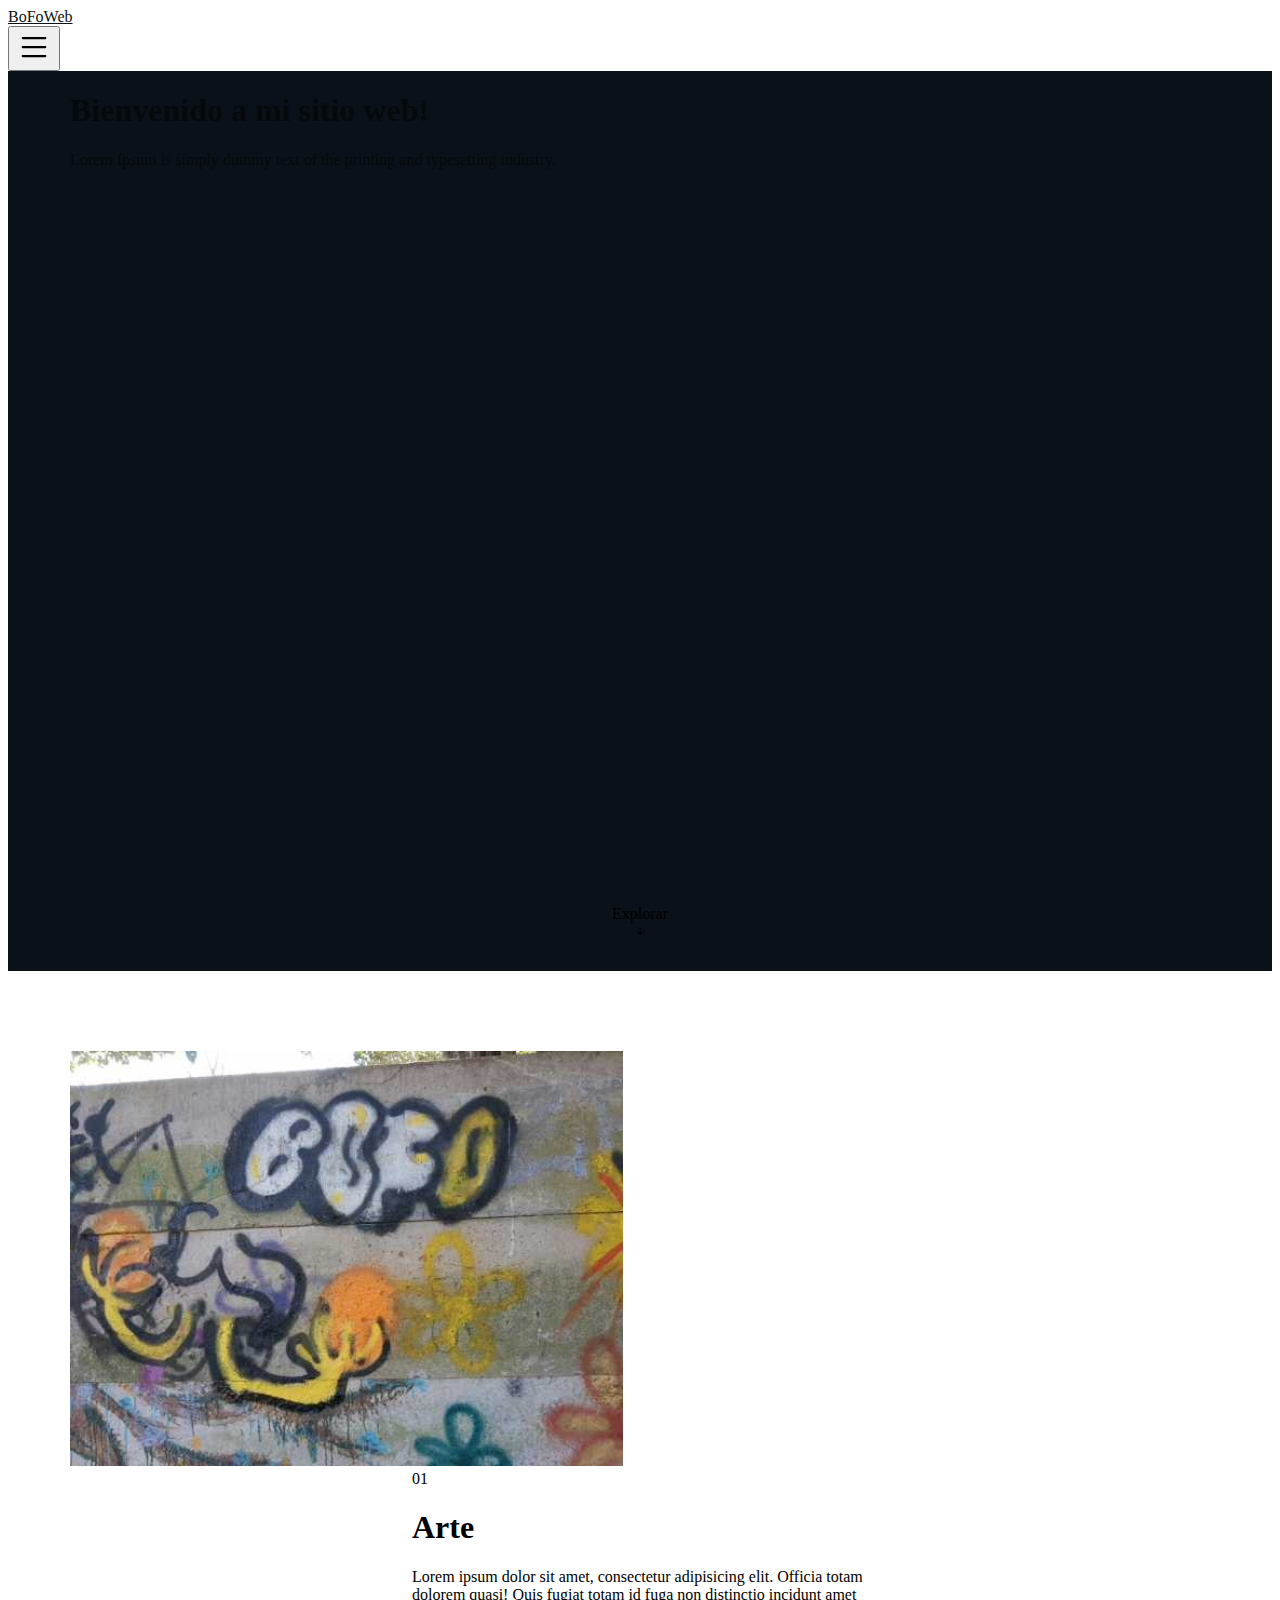
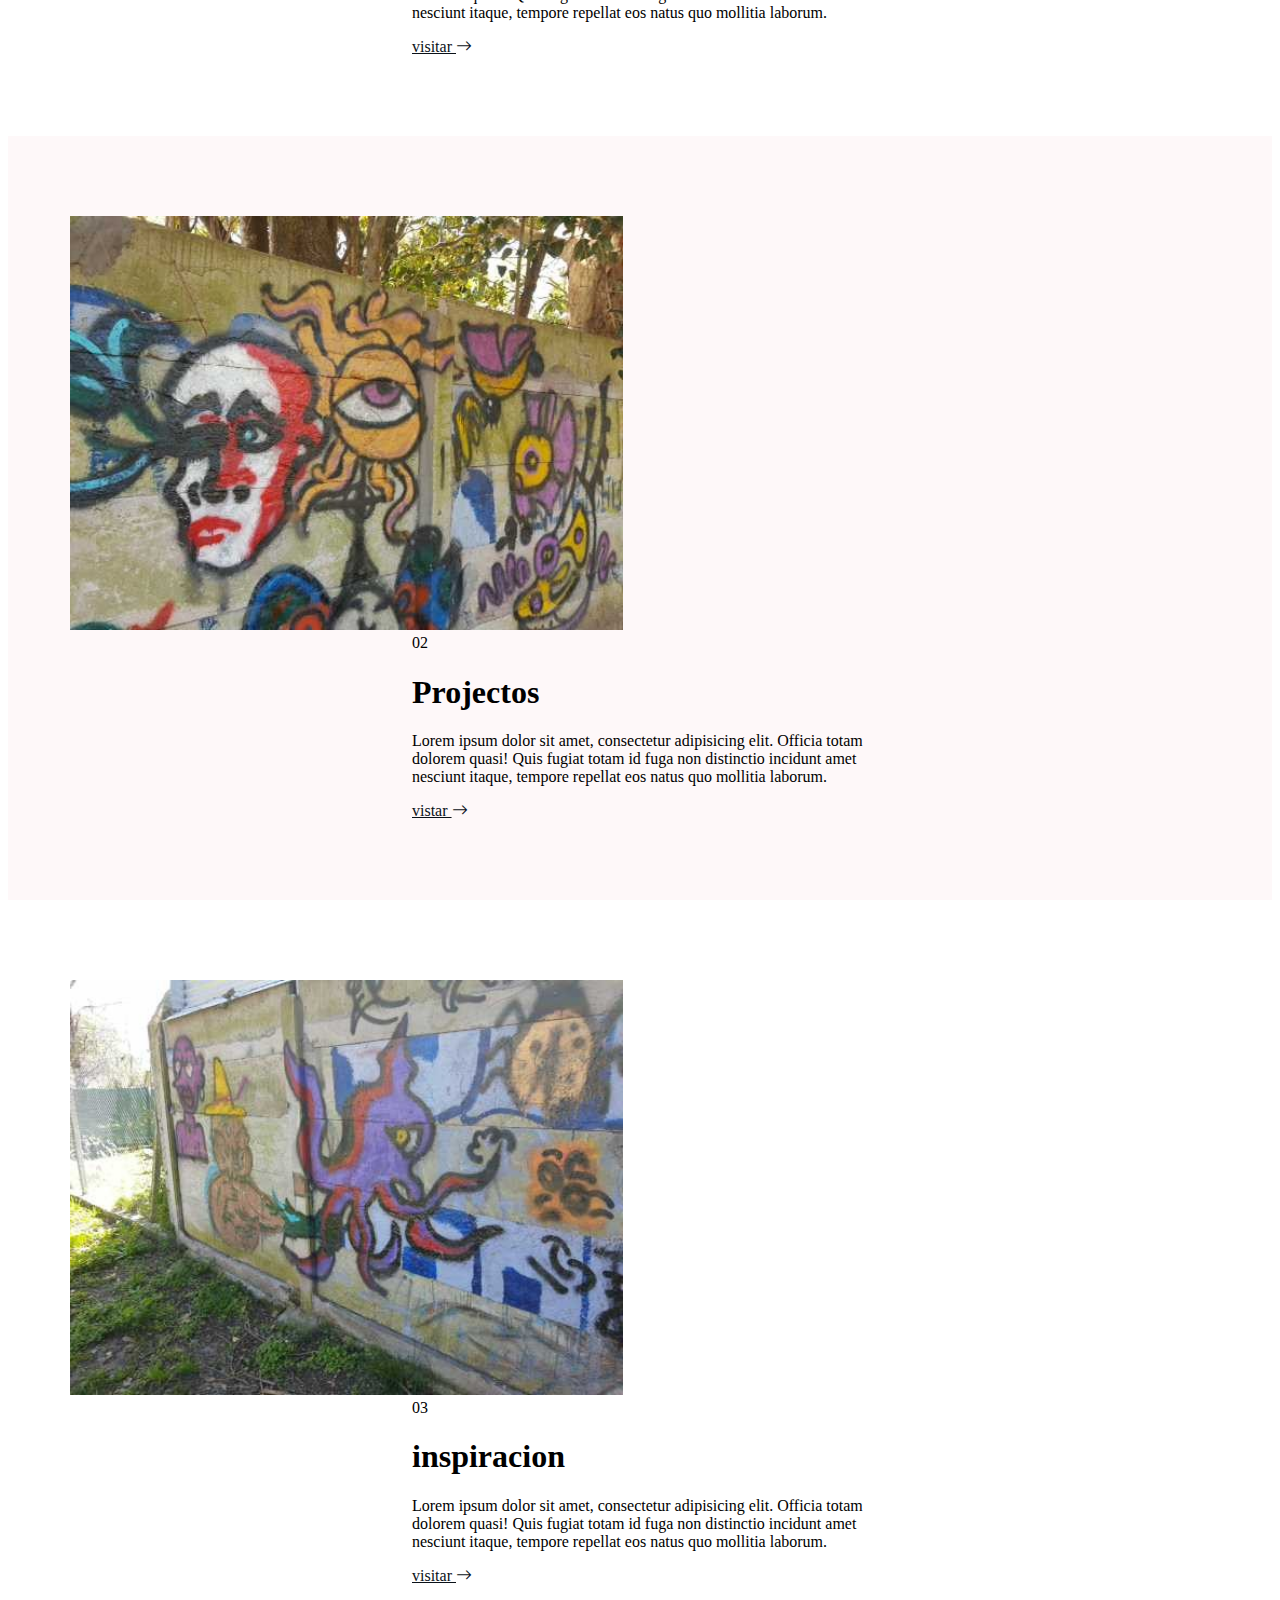
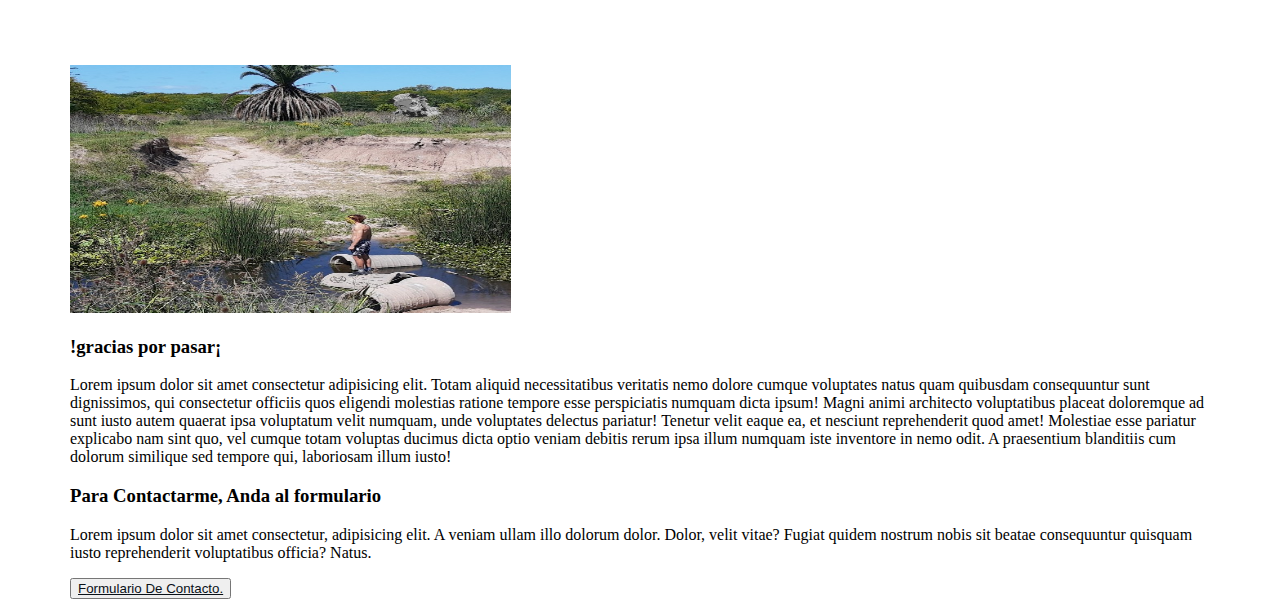
<file: index.html>
<!DOCTYPE html>
<html lang="en">
<head>
    <meta charset="UTF-8">
    <meta http-equiv="X-UA-Compatible" content="IE=edge">
    <meta name="viewport" content="width=device-width, initial-scale=1.0">
    <title>BoFoWeb</title>
  
    <!-- Bootstrap Stylesheet -->
    <link href="https://cdn.jsdelivr.net/npm/bootstrap@5.1.3/dist/css/bootstrap.min.css" rel="stylesheet" integrity="sha384-1BmE4kWBq78iYhFldvKuhfTAU6auU8tT94WrHftjDbrCEXSU1oBoqyl2QvZ6jIW3" crossorigin="anonymous">
    <!-- Main Stylesheet -->
    <link rel="stylesheet" href="css/main.css">
  
    <!-- Google Fonts -->
    <link rel="preconnect" href="https://fonts.googleapis.com">
    <link rel="preconnect" href="https://fonts.gstatic.com" crossorigin>
    <link href="https://fonts.googleapis.com/css2?family=Alegreya:wght@700&family=Montserrat:wght@400;700&display=swap" rel="stylesheet">
  
    <!-- Bootstrap Icons -->
    <link rel="stylesheet" href="https://cdn.jsdelivr.net/npm/bootstrap-icons@1.7.1/font/bootstrap-icons.css">
</head>
<body>
    
    <!-- Header-->
  <header class="header p-3 position-absolute start-0 top-0 end-0">
    <div class="d-flex justify-content-between align-items-center">
      <a href="/" class="text-decoration-none text-white fs-5 fw-bold">BoFoWeb</a>

      <div>
        <button class="navbar-toggler text-white" type="button" data-bs-toggle="collapse" data-bs-target="#navbar" aria-controls="navbar" aria-expanded="false" aria-label="Toggle navigation">
          <svg xmlns="http://www.w3.org/2000/svg" width="36" height="36" fill="currentColor" class="bi bi-list" viewBox="0 0 16 16">
            <path fill-rule="evenodd" d="M2.5 12a.5.5 0 0 1 .5-.5h10a.5.5 0 0 1 0 1H3a.5.5 0 0 1-.5-.5zm0-4a.5.5 0 0 1 .5-.5h10a.5.5 0 0 1 0 1H3a.5.5 0 0 1-.5-.5zm0-4a.5.5 0 0 1 .5-.5h10a.5.5 0 0 1 0 1H3a.5.5 0 0 1-.5-.5z"/>
          </svg>
        </button>
      </div>

    </div>
  </header>
  <!-- Header -->

    <!-- Hero -->
    <section class="hero">

        <div class="hero__overlay"></div>
        <a href="#scroll-down" class="hero__scroll-btn">
          Explorar<i class="bi bi-arrow-down-short"></i>
        </a>

        <div class="hero__content h-100 container-custom position-relative">
            <div class="d-flex h-100 align-items-center hero__content-width">
              <div class="text-white">
                <h1 class="hero__heading fw-bold mb-4">Bienvenido a mi sitio web!</h1>
                <p class="lead mb-4">Lorem Ipsum is simply dummy text of the printing and typesetting industry.</p>
                <a href="./pages/presentacion.html" class="mt-2 btn btn-lg btn-outline-light" role="button">Presentacion</a>
              </div>
            </div>
          </div>
    
    </section>
    <!-- Hero -->





 <!-- Section One Start -->
 <section class="steps container-custom">

    <div class="row">
      <div class="col-12 col-sm-6 d-md-flex justify-content-md-ceneter">
        <img src="./imagenes/galeria/50699.jpg" alt="img_galeria1" class="img-fluid pb-4 steps__section-thumbnail" width="553" height="746" loading="lazy">
      </div>

      <div class="col-12 col-sm-6 align-self-center justify-content-md-ceneter">

        <div class="steps__content-width">
          <span>01</span>
          <h1 class="h2 mb-4">Arte</h1>
          <p class="mb-4">Lorem ipsum dolor sit amet, consectetur adipisicing elit. Officia totam dolorem quasi! Quis fugiat totam id fuga non distinctio incidunt amet nesciunt itaque, tempore repellat eos natus quo mollitia laborum.</p>
          <a href="./pages/galeria_1.html">visitar <i class="bi bi-arrow-right"></i></a>

        </div>

      </div>
    </div>

  </section>
  <!-- Section One End -->

  <!-- Section One Start -->
  <section class="steps steps--background">

    <div class="container-custom">

      <div class="row">
        <div class="col-12 col-sm-6 d-md-flex justify-content-md-ceneter order-sm-1">
          <img src="./imagenes/galeria/50700.jpg" alt="img_galeria2" class="img-fluid pb-4 steps__section-thumbnail" width="553" height="746" loading="lazy">
        </div>

        <div class="col-12 col-sm-6 align-self-center justify-content-md-ceneter">
          <div class="steps__content-width">
            <span>02</span>
            <h1 class="h2 mb-4">Projectos</h1>
            <p class="mb-4">Lorem ipsum dolor sit amet, consectetur adipisicing elit. Officia totam dolorem quasi! Quis fugiat totam id fuga non distinctio incidunt amet nesciunt itaque, tempore repellat eos natus quo mollitia laborum.</p>
            <a href="./pages/galeria_2.html">vistar <i class="bi bi-arrow-right"></i></a>
          </div>
        </div>
      </div>

    </div>
  </section>
  <!-- Section One End -->

  <!-- Section One Start -->
  <section class="steps container-custom">

    <div class="row">
      <div class="col-12 col-sm-6 d-md-flex justify-content-md-ceneter">
        <img src="./imagenes/galeria/50701.jpg" alt="img_galeria3" class="img-fluid pb-4 steps__section-thumbnail" width="553" height="746" loading="lazy">
      </div>

      <div class="col-12 col-sm-6 align-self-center justify-content-md-ceneter">

        <div class="steps__content-width">
          <span>03</span>
          <h1 class="h2 mb-4">inspiracion</h1>
          <p class="mb-4">Lorem ipsum dolor sit amet, consectetur adipisicing elit. Officia totam dolorem quasi! Quis fugiat totam id fuga non distinctio incidunt amet nesciunt itaque, tempore repellat eos natus quo mollitia laborum.</p>
          <a href="./pages/galeria_3.html">visitar <i class="bi bi-arrow-right"></i></a>

        </div>

      </div>
    </div>

  </section>
  <!-- Section One End -->

  <!-- Section With 3 Col's Start -->
  <section class="bg-dark text-white py-4">
    <div class="container-custom my-4">
      <div class="row">

        <div class="col-12 col-sm-4 mb-4">
          <img src="./imagenes/32010.jpg" class="mb-4 img-fluid" alt="img_pie" width="441 " height="248" loading="lazy">
          <h3>!gracias por pasar¡</h3>
        </div>

        <div class="col-12 col-sm-4 mb-4">
          <p>
              Lorem ipsum dolor sit amet consectetur adipisicing elit. Totam aliquid necessitatibus veritatis nemo dolore cumque voluptates natus quam quibusdam consequuntur sunt dignissimos, qui consectetur officiis quos eligendi molestias ratione tempore esse perspiciatis numquam dicta ipsum! Magni animi architecto voluptatibus placeat doloremque ad sunt iusto autem quaerat ipsa voluptatum velit numquam, unde voluptates delectus pariatur! Tenetur velit eaque ea, et nesciunt reprehenderit quod amet! Molestiae esse pariatur explicabo nam sint quo, vel cumque totam voluptas ducimus dicta optio veniam debitis rerum ipsa illum numquam iste inventore in nemo odit. A praesentium blanditiis cum dolorum similique sed tempore qui, laboriosam illum iusto!
          </p>
        </div>

        <div class="col-12 col-sm-4 mb-4">
          <h3>Para Contactarme, Anda al formulario</h3>
          <p>Lorem ipsum dolor sit amet consectetur, adipisicing elit. A veniam ullam illo dolorum dolor. Dolor, velit vitae? Fugiat quidem nostrum nobis sit beatae consequuntur quisquam iusto reprehenderit voluptatibus officia? Natus.</p>
            <button><a href="./pages/contacto.html">Formulario De Contacto.</a></button>
        </div>

      </div>
    </div>
  </section>
  <!-- Section With 3 Col's End -->


    
    <script src="https://cdn.jsdelivr.net/npm/@popperjs/core@2.10.2/dist/umd/popper.min.js" integrity="sha384-7+zCNj/IqJ95wo16oMtfsKbZ9ccEh31eOz1HGyDuCQ6wgnyJNSYdrPa03rtR1zdB" crossorigin="anonymous"></script>
    <script src="https://cdn.jsdelivr.net/npm/bootstrap@5.1.3/dist/js/bootstrap.min.js" integrity="sha384-QJHtvGhmr9XOIpI6YVutG+2QOK9T+ZnN4kzFN1RtK3zEFEIsxhlmWl5/YESvpZ13" crossorigin="anonymous"></script>
</body>
</html>
</file>
<file: css/main.css>
:root {
    --primary-color: #0a1118;
    --primary-color-highlight: #233D54;
    --bs-body-bg: #FBF0F6;
    --bs-body-font-family: 'Montserrat', sans-serif;
  }
  
  html {scroll-behavior: smooth;}
  
  a { color: var(--primary-color); }
  a:hover { color: var(--primary-color); }
  
  /* width */
  ::-webkit-scrollbar {
    width: 14px;
  }
  
  /* Track */
  ::-webkit-scrollbar-track {
    background: #f1f1f1; 
  }
   
  /* Handle */
  ::-webkit-scrollbar-thumb {
    background: var(--bs-dark); 
  }
  
  /* Handle on hover */
  ::-webkit-scrollbar-thumb:hover {
    background: #555; 
  }
  
  
  /* 
    @media (min-width: 544px)  {}
    @media (min-width: 768px)  {}
    @media (min-width: 992px)  {}
    @media (min-width: 1200px) {}
    @media (min-width: 1400px) {}
    @media (min-width: 1600px) {} 
  */
  
  /*
  * Custom Container
  */
  .container-custom {
    width: 100%;
    padding: 0 1rem;
    margin: 0 auto;
  }
  
  @media (min-width: 1200px) {
    .container-custom { width: 1140px; }
  }
  
  @media (min-width: 1400px) {
    .container-custom { width: 1340px; }
  }
  
  @media (min-width: 1600px) {
    .container-custom { width: 1520px; }
  }




  .header {
    z-index: 2;
  }

  /*
  * parte hero
  */
  .hero {
    position: relative;
    height: 100vh;
    background-color: var(--primary-color);
    overflow: hidden;
  }
  
  @media (min-width: 1400px) {
    .hero__heading {
        font-size: 3.2rem;
    }
  }
  

  
  .hero__overlay {
    position: absolute;
    left: 0;
    top: 0;
    right: 0;
    bottom: 0;
    background-color: var(--primary-color);
    opacity: 0.5;
    z-index: 1;
  }
  
  .hero__content {
    z-index: 1;
  }
  
  .hero__content-width {
    max-width: 540px;
  }
  
  .hero__scroll-btn {
    position: absolute;
    left: 50%;
    bottom: 30px;
    transform: translateX(-50%);
    z-index: 1;
    color: var(--bs-light);
    display: flex;
    flex-direction: column;
    align-items: center;
    text-decoration: none;
  }
  
  .hero__scroll-btn:hover {
    color: var(--bs-light);
    opacity: 0.8;
  }
  
  .hero__scroll-btn .bi {
    transition-delay: 0.8s;
    animation: bounce 1s infinite alternate;
  }
  
   
  @keyframes bounce {
    from {
      transform: translateY(0px);
    }
    to {
      transform: translateY(-10px);
    }
  }
  

/*
  * Steps
  */
  .steps {
    padding-top: 40px;
    padding-bottom: 40px;
  }
  
  .steps__section-thumbnail {
    height: 240px;
    object-fit: cover;
    margin: 0 auto;
  }
  
  .steps__content-width {
    max-width: 456px;
    margin: 0 auto;
  }
  
  .steps--background {
    background-color: #FEF8F9;
  }
  
  @media (min-width: 544px) {
    .steps {
      padding-top: 80px;
      padding-bottom: 80px;
    }
  
    .steps__section-thumbnail {
      height: auto;
    }
  }



/* presentacion */


 .about-area{
    padding: 8rem 5rem;
  
}

.about-area .about-title h2 > span{
    display: block;
    font: normal bold 49px;
    letter-spacing: 21px;
}

.about-area .about-title .paragraph > p{
    padding: .4rem 0;
}

.footer .border-highlight {
  border-top: 1px solid var(--primary-color-highlight);
}


/*  formulario de contacto */
.contacto_encabezado h1 p{
    margin: auto;
    padding: auto;
}
form{
    background-color: white;
    border-radius: 3px;
    color: #999;
    font-size: 0.8em;
    padding: 20px;
    margin: 0 auto;
    width: 300px;
}

input, textarea{
    border: 0;
    outline: none;

    width: 280px;
}

.field{
    border: solid 1px #ccc;
    padding: 10px;

    
}

.field:focus{
    border-color: #18A383;
}

.center-content{
    text-align: center;
}
</file>
